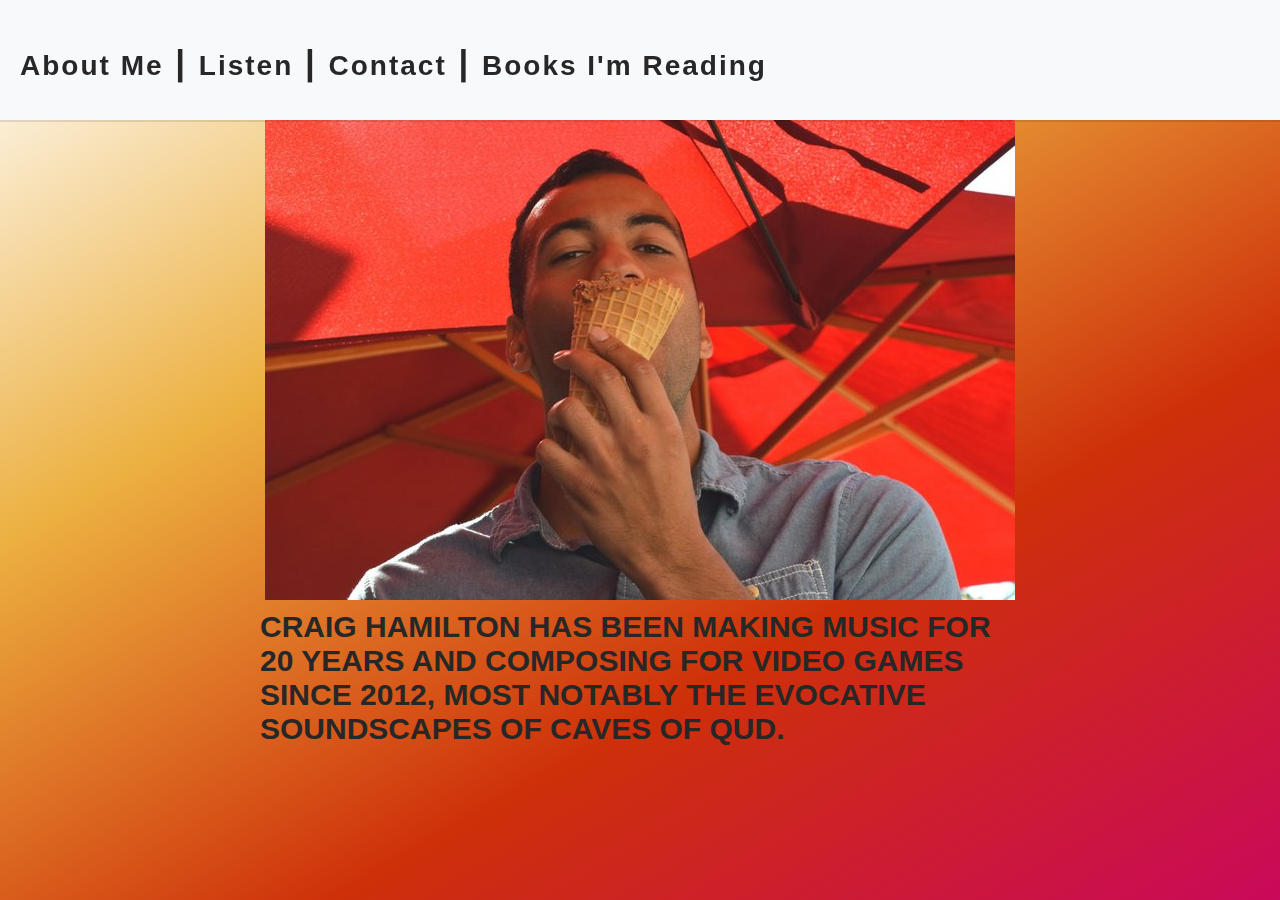
<file: index.html>
<!DOCTYPE html>
<html lang="en">
<head>
<style>
body{
	padding-top: 0px;
}
.navigation-container {
            position: fixed;
            top: 0px; /* 50-pixel offset from the top */
	    left:0px;
            width: 100%;
            height: 5em;
            background-color: #f8f9fa;
            z-index: 1000;
            padding: 20px;
            text-align: left;
            box-shadow: 0px 2px 0px rgba(0, 0, 0, 0.1);
	    
	    
}
 .parent-container {

	    margin-top: 100px !important; /* Offset to account for the fixed header */
            padding: 20px;
}
</style>
    <meta charset="UTF-8">
    <meta name="viewport" content="width=device-width, initial-scale=1.0">
    <link href="style.css" rel="stylesheet">
    <title>Craig Hamilton - Composer, Synthesist, Artist</title>
    <!-- Inline Critical CSS -->

    <div class="navigation-container">
    <h1>
            <a href="https://www.craigoryhamilton.com/" class="passive">About Me</a>
	    |
            <a href="https://www.soundcloud.com/craigoryham" class="passive">Listen</a>
	    |
            <a href="mailto:hamilton.craig88@gmail.com" class="passive">Contact</a>
	    |
	    <a href="/books.html" class="passive"><span>Books I'm Reading</span></a>   
    </h1>
    </div>
    <meta charset="UTF-8">
    <meta name="viewport" content="width=device-width, initial-scale=1.0">
    
    <title>Craig Hamilton - Composer, Synthesist, Artist</title>
    
</head>
<header>
</header>
<body>
    <div class="parent-container">
        <img src="Images/Craig_Portrait_test.jfif" alt="Craig Hamilton Portrait" class="placeholder-image">
        <div class="text-container">
            <p class = "paragraph-text">
                <spsan class='bold'>CRAIG HAMILTON HAS BEEN MAKING MUSIC FOR 20 YEARS AND COMPOSING FOR VIDEO GAMES SINCE 2012, MOST NOTABLY THE EVOCATIVE SOUNDSCAPES OF CAVES OF QUD.
            </p>
            </p>
        </div>

    </div>
</body>
</html>
</file>
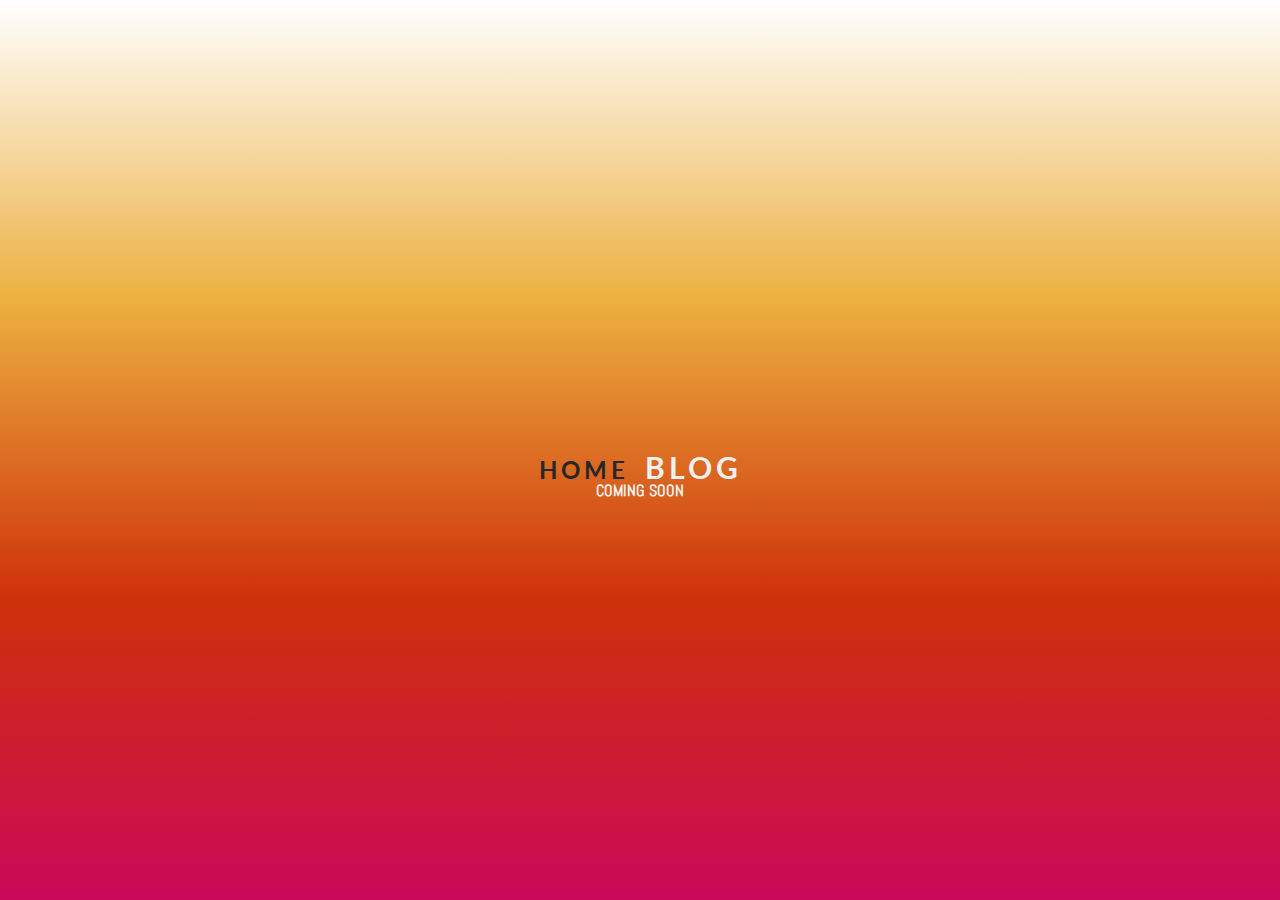
<file: blog.html>
<!DOCTYPE html>
<html lang="en">
<head>
    <meta charset="UTF-8">
    <meta name="viewport" content="width=device-width, initial-scale=1.0">
    <link href="https://fonts.googleapis.com/css?family=Abel|Lato|Montserrat&display=swap" rel="stylesheet">
    <title>Craig Hamilton</title>
    <style>
        header{
            height: 80px
        }

        .navigation-container h1 a:hover {
			color: #f1f1f1;
		}

		.navigation-container h1 a.current {
			color: #f1f1f1;
            font-size:30px
		}
        body {            
            /*background: linear-gradient(180deg, #2b2927, #151618);*/
            background: linear-gradient(180deg, #ffffff, #ecb040, #ce3009,#ca095a);
            font-family: 'Abel', sans-serif;
            text-align: center;
            color: #272727;
            font-weight: 300;
            display: flex;
            flex-direction: column;
            justify-content: center;
            align-items: center;
            height: 100vh;
            margin: 0;
            
        }

        h1, h2 {
            font-weight: bold;
        }

        h1 {
            font-size: 48px;
            font-family: 'Lato', sans-serif;
            letter-spacing: 4px;
        }

        a {
            text-decoration: none;
            color: inherit;
            font-size: 24px;
        }

        .placeholder-image {
            width: auto;
            height: auto;
            max-width: 100%;
            display: block;
            margin: 0 auto;
            margin-top: 20px;
        }

        .white-text {
            color: #f1f1f1;
        }

        .bold {
            font-weight: bold;
            color: #f1f1f1;
        }

        .italic {
            font-style: italic;
        }

        .parent-container {
            width: 100%;
            max-width: 1200px;
            margin: 0 auto;
            box-sizing: border-box;
            padding: 0 20px;
        }

        .content-container {
            display: flex;
            flex-wrap: wrap;
            justify-content: center;
            align-items: flex-start;
            width: 100%;
        }

        .text-container {
            text-align: left;
            margin-left: 20px;
            margin-top: 8px;
            flex: 1;
            max-width: calc(100% - 20px);
        }

        p, h2 {
            font-size: 48px;
            margin: 0;
            word-wrap: break-word;
        }

        .top-text {
            width: 100%;
            text-align: left;
            margin-top: 20px;
            margin-bottom: 20px;
            
        }

        .email {
            color: #f1f1f1;
            font-size: 32px;
            margin-top: 30px;
            margin-bottom: 0px;
        }

        @media (max-width: 768px) {
            .text-container {
                margin-left: 0;
            }
        }
    </style>
</head>
<header>
    <div class="navigation-container">
    <h1><a href="index.html">HOME</a> <a href="blog.html" class="current">BLOG</a></h1>
    </div>
</header>
<body>
    <div class="parent-container">
        <div class="content-container">
            <span class="bold">COMING SOON</span>
        </div>
    </div>
</body>
</html>
</file>
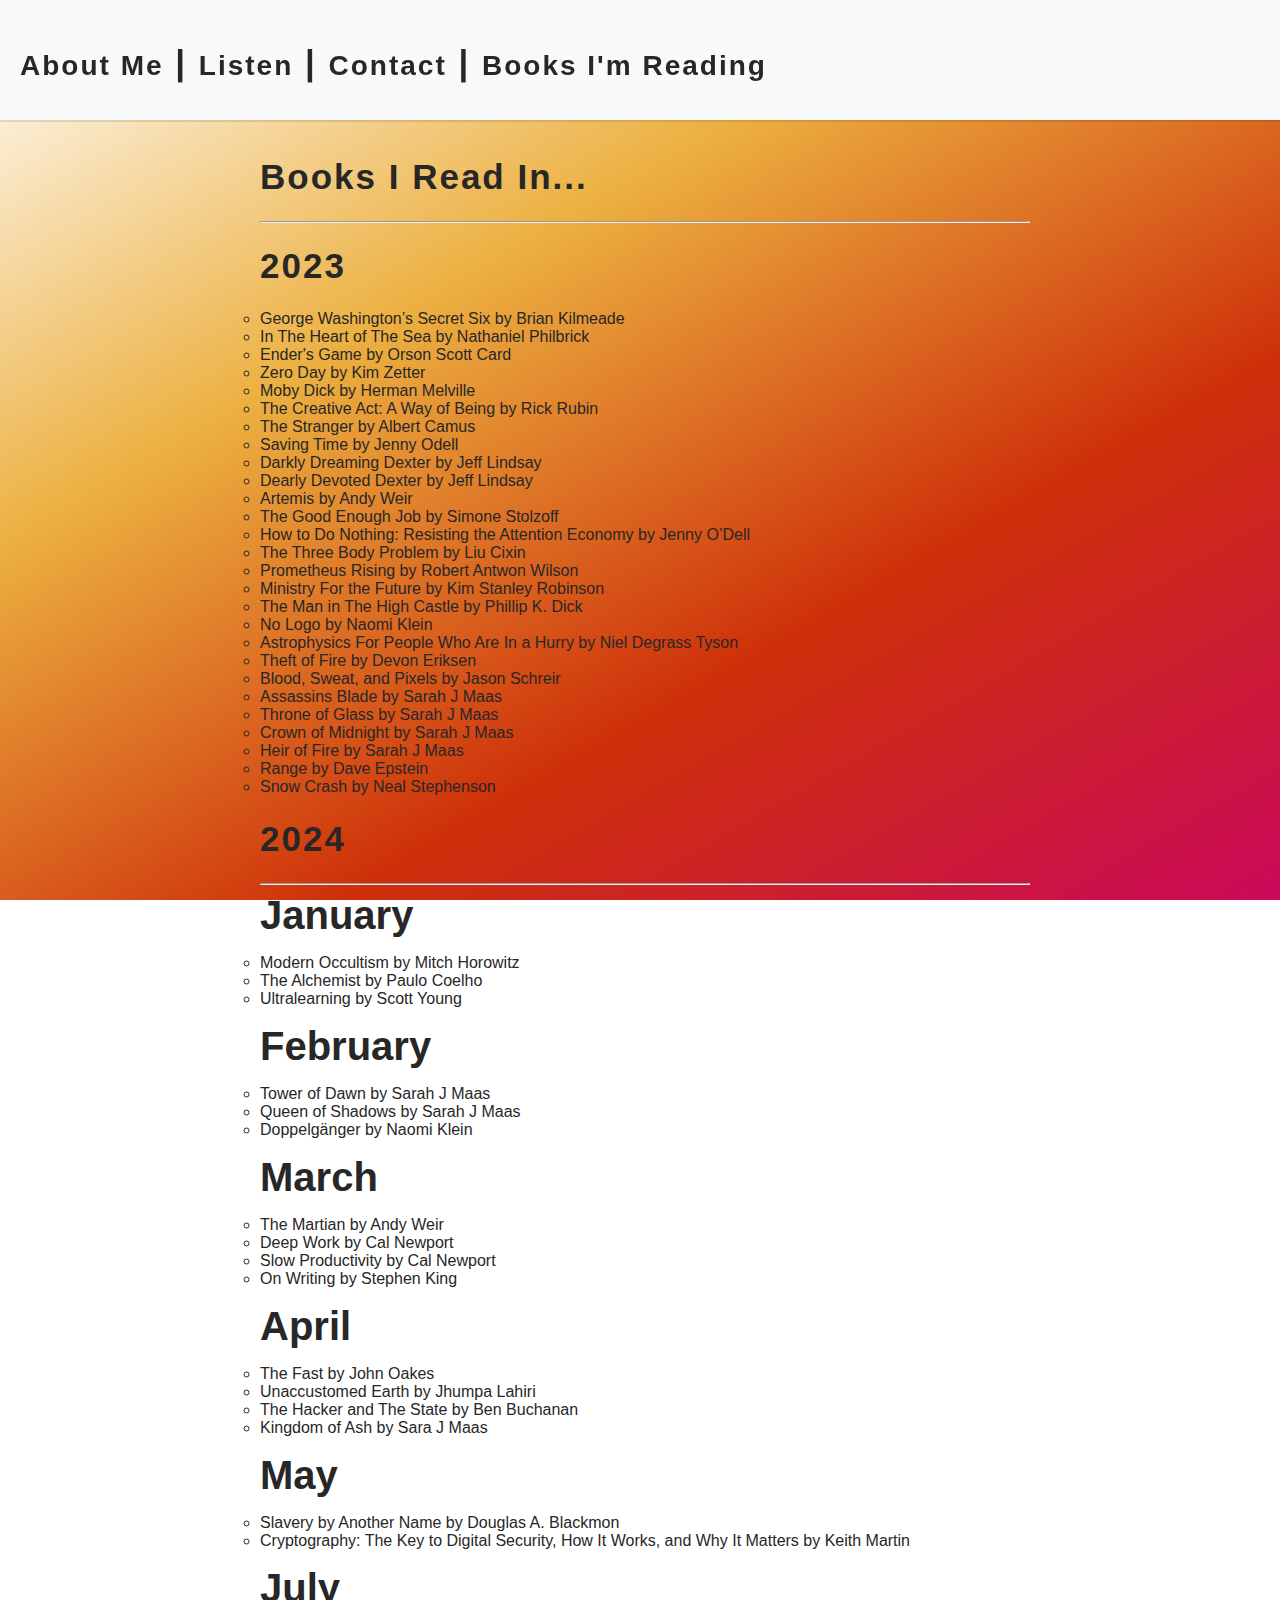
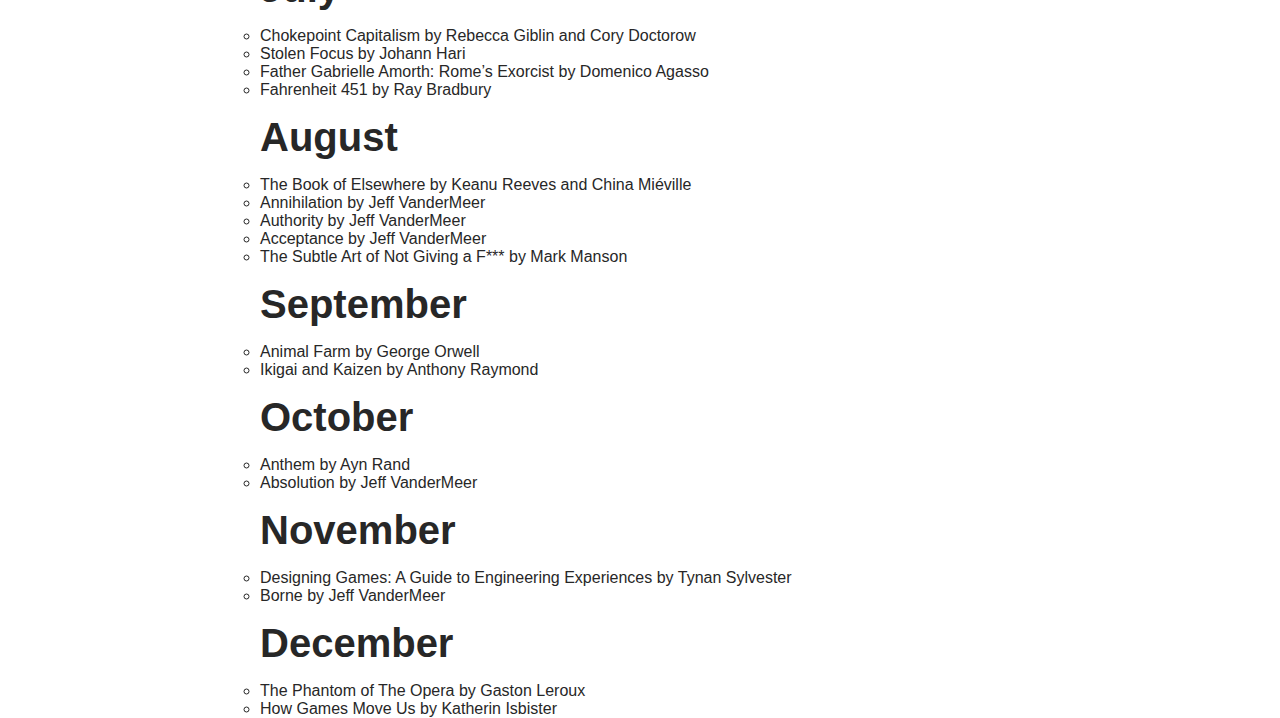
<file: books.html>
<!DOCTYPE html>
<html lang="en">
<head>
<style>
body{
	padding-top: 800px;
}
.navigation-container {
            position: fixed;
            top: 0px; /* 50-pixel offset from the top */
	    left:0px;
            width: 100%;
            height: 5em;
            background-color: #f8f9fa;
            z-index: 1000;
            padding: 20px;
            text-align: left;
            box-shadow: 0px 2px 0px rgba(0, 0, 0, 0.1);
}
 .parent-container {

	    margin-top: -700px !important; /* Offset to account for the fixed header */
            padding: 20px;
            justify-content: left;

}
    ul.demo {
      list-style-type: circle;
      margin: 10;
      padding: 0;
    }
</style>
    <meta charset="UTF-8">
    <meta name="viewport" content="width=device-width, initial-scale=1.0">
    <link href="style.css" rel="stylesheet">
    <title>Craig Hamilton - Composer, Synthesist, Artist</title>
    <!-- Inline Critical CSS -->
    <div class="navigation-container">
        <h1>
            <a href="https://www.craigoryhamilton.com" class="passive">About Me</a>
	    |
            <a href="https://www.soundcloud.com/craigoryham" class="passive">Listen</a>
	    |
            <a href="mailto:hamilton.craig88@gmail.com" class="passive">Contact</a>
	    |
	    <a href="/books.html" class="passive">Books I'm Reading</a>   
    </h1>
    </div>
    <meta charset="UTF-8">
    <meta name="viewport" content="width=device-width, initial-scale=1.0">
    
    
    <title>Books I Read In...</title>
    
</head>
<header>
</header>
<body>
    <div class="parent-container">
        <div class="text-container">
            <p class = "paragraph-text">
                <span class='bold'>
                    
	    
        <h1>Books I Read In...</h1>
        <hr>
	     <h1>2023</h1>

	<ul class="demo">
	<li>George Washington’s Secret Six by Brian Kilmeade</li>
	<li>In The Heart of The Sea by Nathaniel Philbrick</li>
	<li>Ender's Game by Orson Scott Card</li>
	<li>Zero Day by Kim Zetter</li>
	<li>Moby Dick by Herman Melville</li>
	<li>The Creative Act: A Way of Being by Rick Rubin</li>
	<li>The Stranger by Albert Camus</li>
	<li>Saving Time by Jenny Odell</li>
	<li>Darkly Dreaming Dexter by Jeff Lindsay</li>
	<li>Dearly Devoted Dexter by Jeff Lindsay</li>
	<li>Artemis by Andy Weir</li>
	<li>The Good Enough Job by Simone Stolzoff</li>
	<li>How to Do Nothing: Resisting the Attention Economy by Jenny O’Dell</li>
    <li>The Three Body Problem by Liu Cixin</li>
    <li>Prometheus Rising by Robert Antwon Wilson</li>
    <li>Ministry For the Future by Kim Stanley Robinson</li>
    <li>The Man in The High Castle by Phillip K. Dick</li>
    <li>No Logo by Naomi Klein</li>
    <li>Astrophysics For People Who Are In a Hurry by Niel Degrass Tyson</li>
    <li>Theft of Fire by Devon Eriksen</li>
    <li>Blood, Sweat, and Pixels by Jason Schreir</li>
    <li>Assassins Blade by Sarah J Maas</li>
    <li>Throne of Glass by Sarah J Maas</li>
    <li>Crown of Midnight by Sarah J Maas</li>
    <li>Heir of Fire by Sarah J Maas</li>
    <li>Range by Dave Epstein</li>
    <li>Snow Crash by Neal Stephenson</li>
	</ul>
<h1>2024</h1>
<hr>
<!-- 2024 List -->
<h2>January</h2>
<ul class="demo">
    <li>Modern Occultism by Mitch Horowitz</li>
    <li>The Alchemist by Paulo Coelho</li>
    <li>Ultralearning by Scott Young</li>
</ul>
<h2>February</h2>
<ul class="demo">
    <li>Tower of Dawn by Sarah J Maas</li>
    <li>Queen of Shadows by Sarah J Maas</li>
    <li>Doppelgänger by Naomi Klein</li>
</ul>
<h2>March</h2>
<ul class="demo">
    <li>The Martian by Andy Weir</li>
    <li>Deep Work by Cal Newport</li>
<li>Slow Productivity by Cal Newport</li>
    <li>On Writing by Stephen King</li>
</ul>
<h2>April</h2>
<ul class="demo">
    <li>The Fast by John Oakes</li>
    <li>Unaccustomed Earth by Jhumpa Lahiri</li>
    <li>The Hacker and The State by Ben Buchanan</li>
    <li>Kingdom of Ash by Sara J Maas</li>
</ul>
<h2>May</h2>
<ul class="demo">
    <li>Slavery by Another Name by Douglas A. Blackmon</li>
    <li>Cryptography: The Key to Digital Security, How It Works, and Why It Matters by Keith Martin</li>
</ul>
<h2>July</h2>
<ul class="demo">
    <li>Chokepoint Capitalism by Rebecca Giblin and Cory Doctorow</li>
    <li>Stolen Focus by Johann Hari</li>
    <li>Father Gabrielle Amorth: Rome’s Exorcist by Domenico Agasso</li>
    <li>Fahrenheit 451 by Ray Bradbury</li>
</ul>
<h2>August</h2>
<ul class="demo">
    <li>The Book of Elsewhere by Keanu Reeves and China Miéville</li>
    <li>Annihilation by Jeff VanderMeer</li>
    <li>Authority by Jeff VanderMeer</li>
    <li>Acceptance by Jeff VanderMeer</li>
    <li>The Subtle Art of Not Giving a F*** by Mark Manson</li>
</ul>
<h2>September</h2>
<ul class="demo">
    <li>Animal Farm by George Orwell</li>
    <li>Ikigai and Kaizen by Anthony Raymond</li>
</ul>
<h2>October</h2>
<ul class="demo">
    <li>Anthem by Ayn Rand</li>
    <li>Absolution by Jeff VanderMeer</li>
</ul>
<h2>November</h2>
<ul class="demo">
    <li>Designing Games: A Guide to Engineering Experiences by Tynan Sylvester</li>
    <li>Borne by Jeff VanderMeer</li>
</ul>
<h2>December</h2>
<ul class="demo">
    <li>The Phantom of The Opera by Gaston Leroux</li>
    <li>How Games Move Us by Katherin Isbister</li>
    <li>The Art of Thinking by Ernest Dimnet </li>
</ul>
	    </span>
            </p>
            </p>
        </div>

    </div>
</body>
</html>
</file>
<file: style.css>
.navigation-container{
            font-family: 'Montserrat';
            font-style: normal;
            font-weight: 400;
            font-display: swap;
            src: url(https://fonts.gstatic.com/s/montserrat/v26/JTUHjIg1_i6t8kCHKm4532VJOt5-QNFgpCtr6Hw0aXpsog.woff2) format('woff2');
            unicode-range: U+0460-052F, U+1C80-1C88, U+20B4, U+2DE0-2DFF, U+A640-A69F, U+FE2E-FE2F;
        }
        .navigation-container h1 a:hover {
			color: #ec312b;
            font-size: 28px;
		}

		.navigation-container h1 a.current {
			color: #f1f1f1;
            font-size: 28px;
		}

        .navigation-container h1 a.passive {
            font-size: 28px;
		}

        #body:hover {
        background-color: yellow;
        }


        body {            
            background: linear-gradient(150deg, #ffffff, #ecb040, #ce3009,#ca095a);
            background-attachment: fixed;
            background-size: 100% 100%;
            background-repeat: no-repeat;
            font-family: 'Abel', sans-serif;
            text-align: left;
            color: #272727;
            font-weight: 300;
            display: flex;
            flex-direction: column;
            justify-content: left;
            align-items: left;
            height: 100vh;
            margin: 0;
            
        }
        

        h1, h2 {
            font-weight: bold;
        }

        h1 {
            font-size: 35px;
            font-family: 'Lato', sans-serif;
            letter-spacing: 2px;
        }

        a {
            text-decoration: none;
            color: inherit;
            font-size: 40px;
            transition: color 0.5s;
            text-align: center;
        }

        .placeholder-image {
            width: auto;
            height: auto;
            max-width: 100%;
            display: block;
            margin: 0 auto;
            margin-bottom:10px;
        }

        .white-text {
            color: #f1f1f1;
        }

        .bold {
            font-weight: bold;
            color: #272727;
            word-wrap: break-word;
        }

        .italic {
            font-style: italic;
        }

        .parent-container {
            width: 100%;
            max-width: 1200px;
            margin: 0 auto;
            box-sizing: border-box;
            padding: 0 20px;
        }

        .content-container {
            display: flex;
            flex-wrap: wrap;
            justify-content: center;
            align-items: flex-start;
            padding: 0;
            max-width: 100%;
            }

        .text-container {            
            text-align: left;
            margin-left: 200px;
            flex: 1;
            max-width: calc(100% - 390px);
            }   


        p, h2 {
            font-size: 40px;
            margin: 0;
            word-wrap: break-word;
        }
        .paragraph-text {
            font-size: 30px;
            margin: 0;
            word-wrap: break-word;
        }


        /* Tablet Portrait */
@media only screen and (min-device-width: 768px) and (max-device-width:1024px) and (orientation: portrait){
    .parent-container {
        flex-direction: column;
        align-items: center;
    }

    .text-container {
        margin-left: 0;
        margin-top: 0;
        max-width: 100%;
    }

    .placeholder-image {
        margin-top: 0px;
        width: 75%;
        height: auto;
    }
    body {
        padding-top: 60px;
    }
    p, h2 {
        font-size: 24px;
        margin: 0;
        word-wrap: break-word;
    }
}
/* Tablet Landscape */
@media only screen and (max-width: 768px) and (max-device-width:1024px) and (orientation: landscape) {
    .parent-container {
        flex-direction: row;
        align-items: flex-start;
        justify-content: center;
    }

    .text-container {
  text-align: left;
  margin-left: 200px;
  flex: 1;
  max-width: calc(100% - 390px);
  height: 100%;
  overflow: auto;
}

    .placeholder-image {
        margin-top: 0px;
        width: 400px;
        height: auto;
    }

    body {
        width: auto;
    }
    p, h2 {
        font-size: 30px;
        margin: 0;
        word-wrap: break-word;
    }
}

/* Smartphone Portrait and Landscape */
@media only screen and (max-width: 480px) {
    .placeholder-image {
        margin-top: 40px;
        width: 90%;
        height: auto;
    }
    p, h2 {
        font-size: 14px;
        margin: 0;
        word-wrap: break-word;
    }
    .placeholder-image + p {
        font-size: 14px;
        margin: 0;
        word-wrap: break-word;
    }
    .text-container {
    margin-left: 0;
    max-width: 100%;
  }
    .bold{
        margin: 0 20px;
    }
              
    body {        
        padding-top: 60px;
    }
}
    @media only screen and (max-width: 480px) and (orientation: portrait) {
        .text-container {
            text-align: justify;
        }
        .text-container p {
            white-space:normal;
        }
    }
</file>
